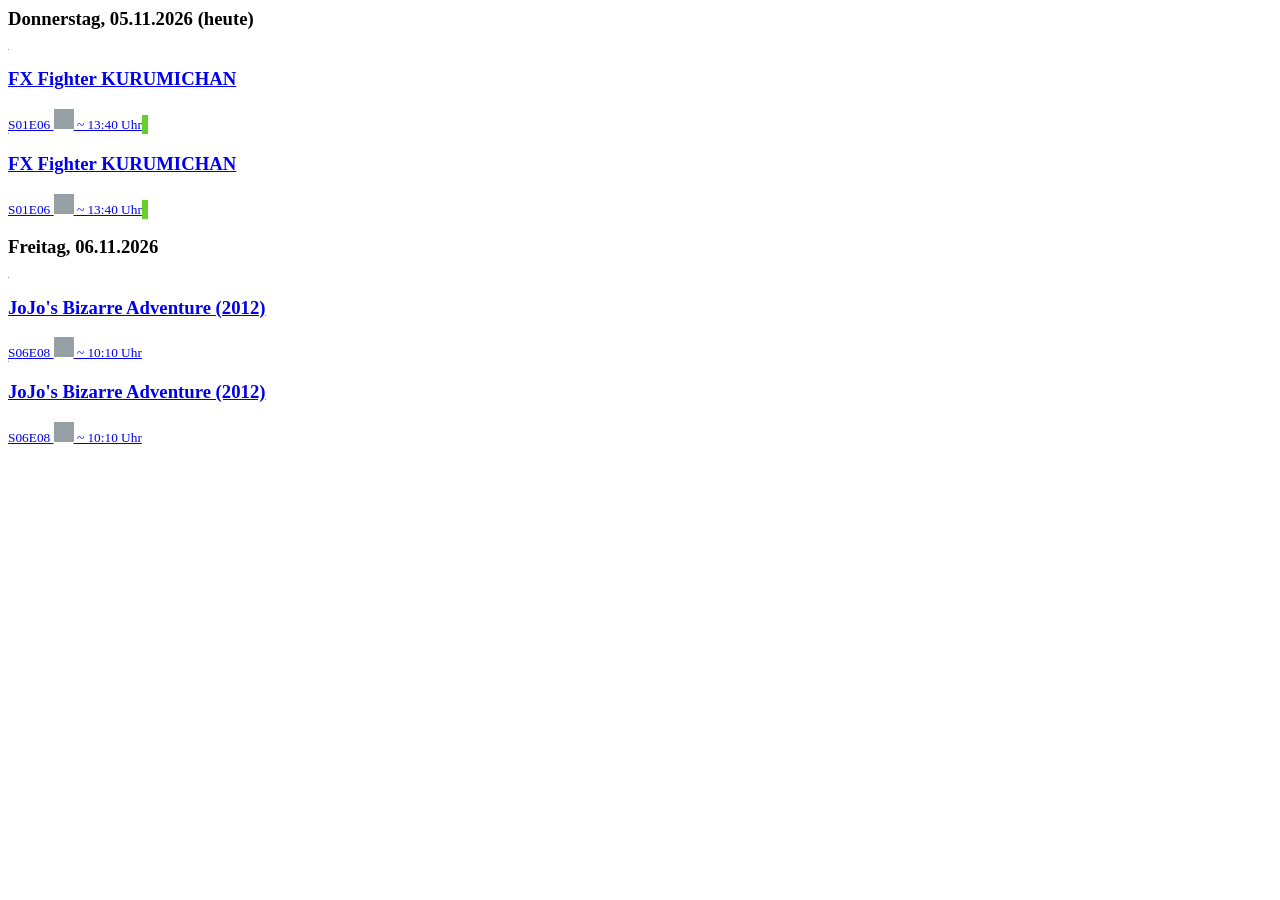
<file: Tests/AniworldKitTests/Fixtures/animekalender.html>
<html><body><div id="seriesContainer">
<section class="calendarList" id="x"><h3>Donnerstag, 05.11.2026 (heute)</h3><div class="seriesListContainer row"><div class="col-md-15 col-sm-3 col-xs-6">
                                                            <a href="/anime/stream/fx-fighter-kurumichan/staffel-1/episode-6"  target="_blank">
                                                            <img src="[data-uri]" data-src="/public/img/cover/fx-fighter-kurumichan-stream-cover-XkP9DXEeMvznHbiJnIB2LqZnWlAEDRqK_200x300.png" title="" alt="FX Fighter KURUMICHAN Cover"><noscript><img
                                        src="/public/img/cover/fx-fighter-kurumichan-stream-cover-XkP9DXEeMvznHbiJnIB2LqZnWlAEDRqK_200x300.png" title="FX Fighter KURUMICHAN S1E6 als Stream"
                                        alt="FX Fighter KURUMICHAN Cover"></noscript>
                                <h3 class="seriesTitle">FX Fighter KURUMICHAN<span class="paragraph-end"></span></h3>
                                                                            <small>S01E06                                    
                                                                            <img src="[data-uri]" class="flag" data-src="/public/img/japanese-german.svg" style="width: 20px" alt="Deutscher Untertitel" title="Episode 6 mit deutschem Untertitel">
                                        <noscript><img src="/public/img/japanese-german.svg" style="width: 20px" class="flag" alt="Deutscher Untertitel Flagge, German Subtitle Flag" title="Episode 6 mit Untertitel Deutsch"></noscript>
                                    </small>
                                <small>~ 13:40 Uhr
                                                                            <span class="listTag bigListTag grey" style="padding: 2px 3px;border-color: #63d02b;background: #63d02b;" title="Stream online!"><i class="fas fa-check"></i></span>
                                                                    </small>
                            </a></div>
<div class="col-md-15 col-sm-3 col-xs-6">
                                                            <a href="/anime/stream/fx-fighter-kurumichan/staffel-1/episode-6"  target="_blank">
                                                            <img src="[data-uri]" data-src="/public/img/cover/fx-fighter-kurumichan-stream-cover-XkP9DXEeMvznHbiJnIB2LqZnWlAEDRqK_200x300.png" title="" alt="FX Fighter KURUMICHAN Cover"><noscript><img
                                        src="/public/img/cover/fx-fighter-kurumichan-stream-cover-XkP9DXEeMvznHbiJnIB2LqZnWlAEDRqK_200x300.png" title="FX Fighter KURUMICHAN S1E6 als Stream"
                                        alt="FX Fighter KURUMICHAN Cover"></noscript>
                                <h3 class="seriesTitle">FX Fighter KURUMICHAN<span class="paragraph-end"></span></h3>
                                                                            <small>S01E06                                    
                                                                            <img src="[data-uri]" data-src="/public/img/japanese-english.svg" style="width: 20px" class="flag"  alt="Englischer Untertitel Flagge, English Subtitle Flag" title="Episode 6 auf Englisch">
                                        <noscript><img src="/public/img/japanese-english.svg" style="width: 20px" class="flag" alt="Englischer Untertitel Flagge, English Sub Flag" title="Episode 6 auf Englisch"></noscript>
                                    </small>
                                <small>~ 13:40 Uhr
                                                                            <span class="listTag bigListTag grey" style="padding: 2px 3px;border-color: #63d02b;background: #63d02b;" title="Stream online!"><i class="fas fa-check"></i></span>
                                                                    </small>
                            </a></div></div></section>
<section class="calendarList" id="x"><h3>Freitag, 06.11.2026</h3><div class="seriesListContainer row"><div class="col-md-15 col-sm-3 col-xs-6">
                                                            <a href="/anime/stream/jojos-bizarre-adventure" target="_blank">
                                                            <img src="[data-uri]" data-src="/public/img/cover/jojos-bizarre-adventure-stream-cover-2hSre0Wm9HZ9nrHqxMbSflalvfQcxELE_200x300.jpg" title="" alt="JoJo&#039;s Bizarre Adventure (2012) Cover"><noscript><img
                                        src="/public/img/cover/jojos-bizarre-adventure-stream-cover-2hSre0Wm9HZ9nrHqxMbSflalvfQcxELE_200x300.jpg" title="JoJo&#039;s Bizarre Adventure (2012) S6E8 als Stream"
                                        alt="JoJo&#039;s Bizarre Adventure (2012) Cover"></noscript>
                                <h3 class="seriesTitle">JoJo&#039;s Bizarre Adventure (2012)<span class="paragraph-end"></span></h3>
                                                                            <small>S06E08                                    
                                                                            <img src="[data-uri]" data-src="/public/img/japanese-english.svg" style="width: 20px" class="flag"  alt="Englischer Untertitel Flagge, English Subtitle Flag" title="Episode 8 auf Englisch">
                                        <noscript><img src="/public/img/japanese-english.svg" style="width: 20px" class="flag" alt="Englischer Untertitel Flagge, English Sub Flag" title="Episode 8 auf Englisch"></noscript>
                                    </small>
                                <small>~ 10:10 Uhr
                                                                    </small>
                            </a></div>
<div class="col-md-15 col-sm-3 col-xs-6">
                                                            <a href="/anime/stream/jojos-bizarre-adventure" target="_blank">
                                                            <img src="[data-uri]" data-src="/public/img/cover/jojos-bizarre-adventure-stream-cover-2hSre0Wm9HZ9nrHqxMbSflalvfQcxELE_200x300.jpg" title="" alt="JoJo&#039;s Bizarre Adventure (2012) Cover"><noscript><img
                                        src="/public/img/cover/jojos-bizarre-adventure-stream-cover-2hSre0Wm9HZ9nrHqxMbSflalvfQcxELE_200x300.jpg" title="JoJo&#039;s Bizarre Adventure (2012) S6E8 als Stream"
                                        alt="JoJo&#039;s Bizarre Adventure (2012) Cover"></noscript>
                                <h3 class="seriesTitle">JoJo&#039;s Bizarre Adventure (2012)<span class="paragraph-end"></span></h3>
                                                                            <small>S06E08                                    
                                                                            <img src="[data-uri]" class="flag" data-src="/public/img/japanese-german.svg" style="width: 20px" alt="Deutscher Untertitel" title="Episode 8 mit deutschem Untertitel">
                                        <noscript><img src="/public/img/japanese-german.svg" style="width: 20px" class="flag" alt="Deutscher Untertitel Flagge, German Subtitle Flag" title="Episode 8 mit Untertitel Deutsch"></noscript>
                                    </small>
                                <small>~ 10:10 Uhr
                                                                    </small>
                            </a></div></div></section>
</div></body></html>
</file>
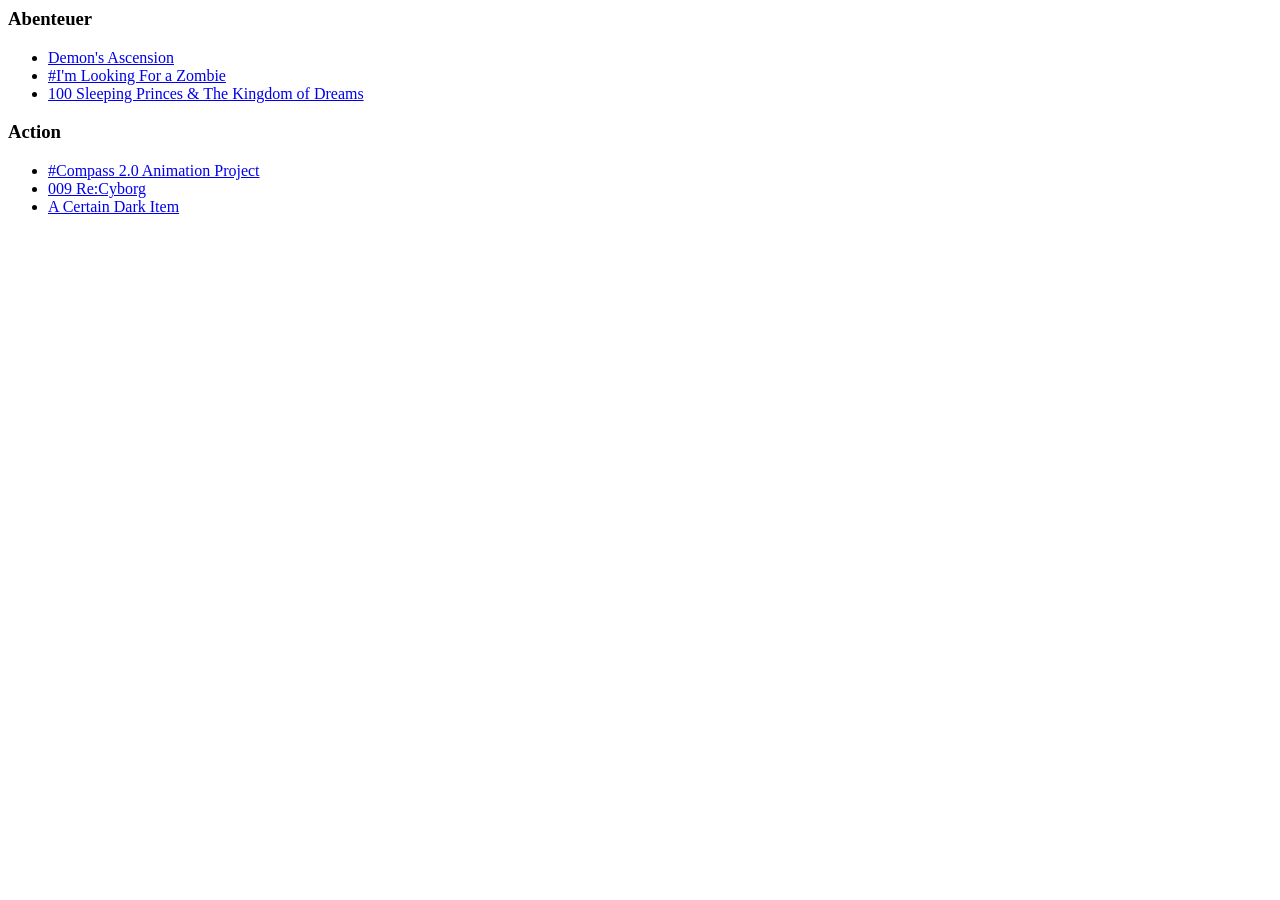
<file: Tests/AniworldKitTests/Fixtures/animes.html>
<html><body><div id="seriesContainer" class="seriesList">
<div class="genre"><div class="seriesGenreList"><h3>Abenteuer</h3></div><ul><li><a data-alternative-title="Mo Tian Ji, Mó Tiān Jì, 魔天记动画, 魔天记 动画, Mo Tianji, 魔天记动画片, Demon&#039;s Diary, Demonic Records, 魔天记" href="/anime/stream/demons-ascension" title=" Demon&#039;s Ascension Stream anschauen"> Demon&#039;s Ascension</a></li><li><a data-alternative-title="#Zombie Sagashitemasu, #LookingForZombies, #ゾンビさがしてます" href="/anime/stream/im-looking-for-a-zombie" title="#‌‌​I&#039;m Looking For a Zombie Stream anschauen">#‌‌​I&#039;m Looking For a Zombie</a></li><li><a data-alternative-title="10th Anniversary Gekijouban Yu Gi Oh! Chou Yuugou! Toki o Koeta Kizuna, 10th Anniversary Gekijouban Yu Gi Oh! Chou Yuugou! Toki wo Koeta Kizuna, Yu-Gi-Oh! The Movie: Fusion Ultra! Bond over Time and Space, Yu-Gi-Oh! The Movie: Super Fusion! Bonds That Transcend Time, Gekijouban Yuu Gi Ou: Chou Yuugou! Toki wo Koeta Kizuna" href="/anime/stream/100-sleeping-princes-the-kingdom-of-dreams" title="100 Sleeping Princes &amp; The Kingdom of Dreams Stream anschauen">100 Sleeping Princes &amp; The Kingdom of Dreams</a></li></ul></div>
<div class="genre"><div class="seriesGenreList"><h3>Action</h3></div><ul><li><a data-alternative-title="#コンパス2.0 戦闘摂理解析システム, #COMPASS 2.0 - Sentō Setsuri Kaiseki System, #COMPASS 2.0 - Sentou Setsuri Kaiseki System" href="/anime/stream/compass-20-animation-project" title="#Compass 2.0 Animation Project Stream anschauen">#Compass 2.0 Animation Project</a></li><li><a data-alternative-title="" href="/anime/stream/009-recyborg" title="009 Re:Cyborg Stream anschauen">009 Re:Cyborg</a></li><li><a data-alternative-title="とあるあんぶのアイテム, とあるあんぶのあいてむ, とある暗部のアイテム, To Aru Anbu no ITEM, Toaru Anbu no Shoujo Kyousei, Toaru Anbu no Shoujo Kyousei (ITEM), A Certain Dark Side&#039;s Item, とある暗部の少女共棲" href="/anime/stream/a-certain-dark-item" title="A Certain Dark Item Stream anschauen">A Certain Dark Item</a></li></ul></div>
</div></body></html>
</file>
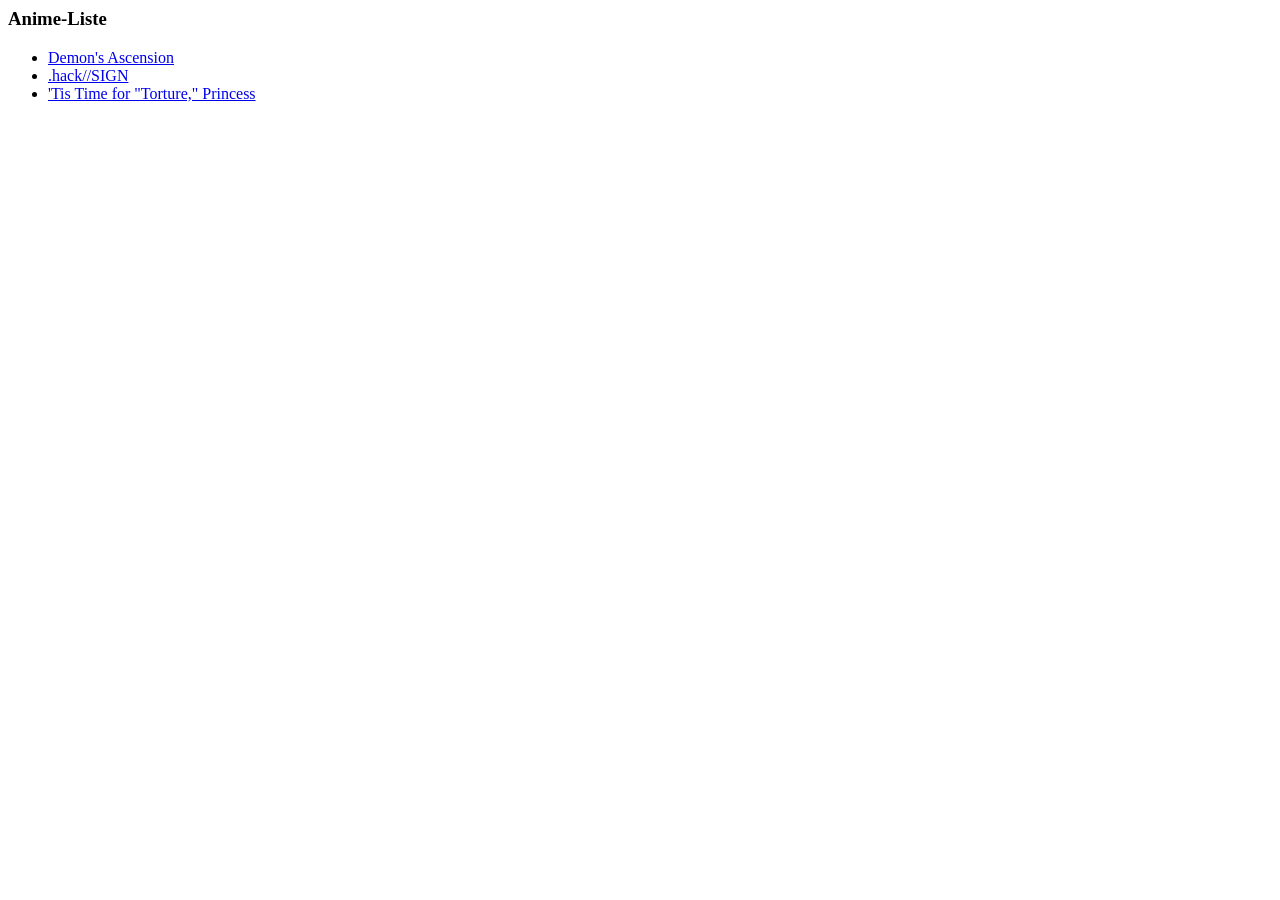
<file: Tests/AniworldKitTests/Fixtures/animes_alphabet.html>
<html><body><div id="seriesContainer" class="seriesList">
<div class="genre"><div class="seriesGenreList"><h3>Anime-Liste</h3></div><ul><li><a data-alternative-title="Mo Tian Ji, Mó Tiān Jì, 魔天记动画, 魔天记 动画, Mo Tianji, 魔天记动画片, Demon&#039;s Diary, Demonic Records, 魔天记" href="/anime/stream/demons-ascension" title=" Demon&#039;s Ascension Stream anschauen"> Demon&#039;s Ascension</a></li><li><a data-alternative-title="hack//SIGN, Hack Sign, Hack, .hack//SIGN, .hack//黄昏の腕輪伝説, .hack//Tasogare no Udewa Densetsu, .hack//Udeden, ドットハック・サイン, .hack//Quantum, 닷핵, 닷핵//사인, 닷핵//황혼의 팔찌 전설, 닷핵//루츠, .hack//SIGN駭客時空, .hack//黃昏腕輪傳說, .hack//Legend of the Twilight Bracelet, .hack//Legend of the Twilight, Hack Sign" href="/anime/stream/hacksign" title=".hack//SIGN Stream anschauen">.hack//SIGN</a></li><li><a data-alternative-title="公主大人，接下来是“拷问”时间, Himesama, &quot;Goumon&quot; no Jikan desu, Hime-sama, &quot;Gōmon&quot; no Jikan desu" href="/anime/stream/tis-time-for-torture-princess" title="&#039;Tis Time for &quot;Torture,&quot; Princess Stream anschauen">&#039;Tis Time for &quot;Torture,&quot; Princess</a></li></ul></div>
</div></body></html>
</file>
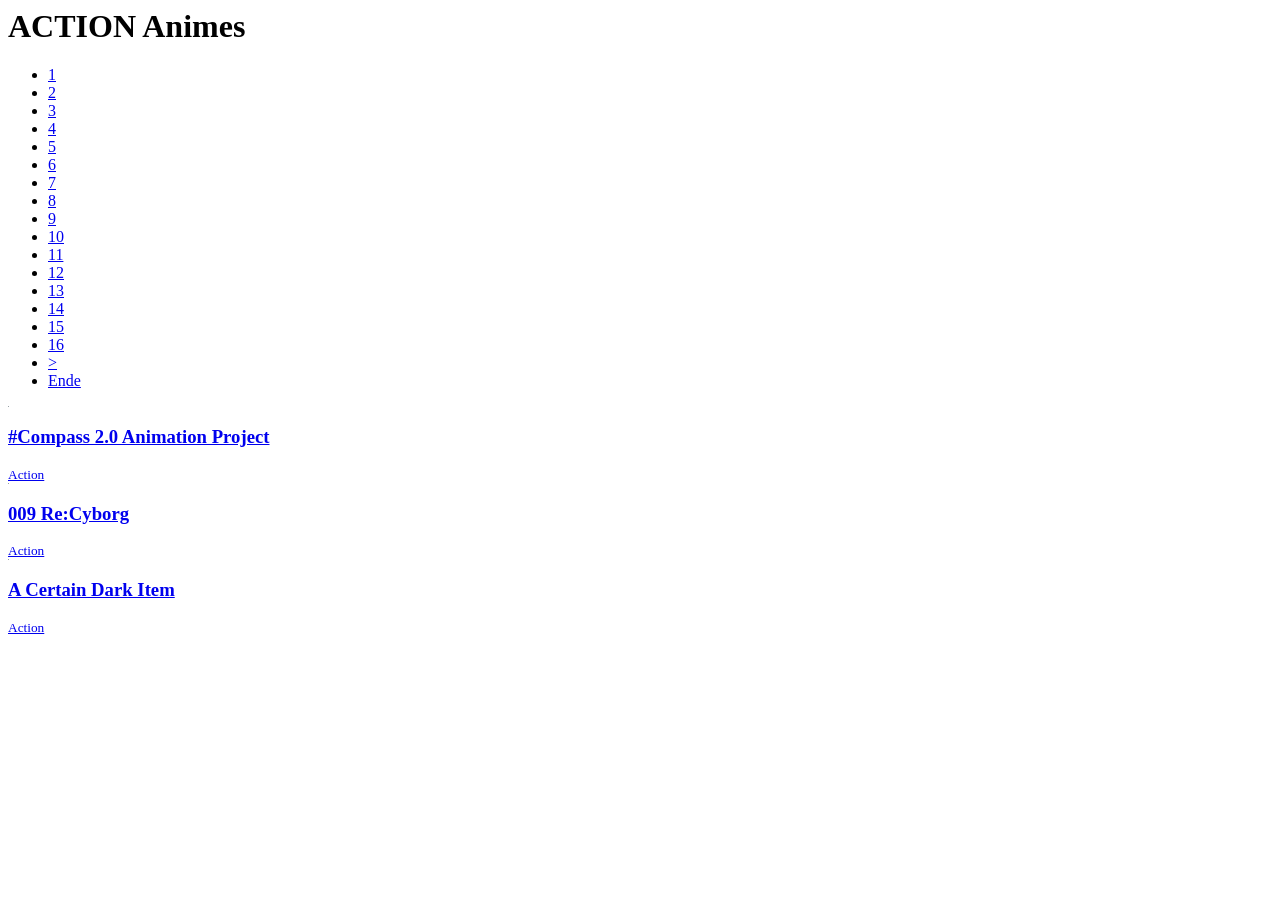
<file: Tests/AniworldKitTests/Fixtures/genre_action.html>
<html><body>
<div class="pageTitle pageCenter homeTitle"><h1>ACTION Animes</h1></div>
<ul><li class="active"><a href="#" class="active">1</a><li><a href="https://aniworld.to/genre/action/2">2</a></li><li><a href="https://aniworld.to/genre/action/3">3</a></li><li><a href="https://aniworld.to/genre/action/4">4</a></li><li><a href="https://aniworld.to/genre/action/5">5</a></li><li><a href="https://aniworld.to/genre/action/6">6</a></li><li><a href="https://aniworld.to/genre/action/7">7</a></li><li><a href="https://aniworld.to/genre/action/8">8</a></li><li><a href="https://aniworld.to/genre/action/9">9</a></li><li><a href="https://aniworld.to/genre/action/10">10</a></li><li><a href="https://aniworld.to/genre/action/11">11</a></li><li><a href="https://aniworld.to/genre/action/12">12</a></li><li><a href="https://aniworld.to/genre/action/13">13</a></li><li><a href="https://aniworld.to/genre/action/14">14</a></li><li><a href="https://aniworld.to/genre/action/15">15</a></li><li><a href="https://aniworld.to/genre/action/16">16</a></li><li><a href="https://aniworld.to/genre/action/2">&gt;</a></li><li><a href="https://aniworld.to/genre/action/37">Ende</a></li></ul>
<div class="seriesListContainer row"><div class="col-md-15 col-sm-3 col-xs-6"><a href="/anime/stream/compass-20-animation-project" title="#Compass 2.0 Animation Project stream online mit Schauspieler Action alle Staffeln in Deutsch, kostenlos und sofort in voller länge anschauen!"> <img
                                src="[data-uri]" data-src="/public/img/cover/compass-20-animation-project-stream-cover-2xBzxbvM1yiGgzycyf7RtT1079ZPky7W_200x300.jpg" title="#Compass 2.0 Animation Project mit der Genre ACTION komplett online ansehen (Animes-Stream)" alt="Cover #Compass 2.0 Animation Project, Poster"><noscript><img
                                src="/public/img/cover/compass-20-animation-project-stream-cover-2xBzxbvM1yiGgzycyf7RtT1079ZPky7W_200x300.jpg" title="#Compass 2.0 Animation Project mit der Genre ACTION komplett online ansehen (Animes-Stream)" alt="Cover #Compass 2.0 Animation Project, Poster"></noscript>
                        <h3>#Compass 2.0 Animation Project<span class="paragraph-end"></span></h3>
                        <small>Action</small>
                    </a></div>
<div class="col-md-15 col-sm-3 col-xs-6"><a href="/anime/stream/009-recyborg" title="009 Re:Cyborg stream online mit Schauspieler Action alle Staffeln in Deutsch, kostenlos und sofort in voller länge anschauen!"> <img
                                src="[data-uri]" data-src="/public/img/cover/009-recyborg-stream-cover-b0BHnULU77I9WAMvjfIYFHWDyR4CncOr_200x300.jpg" title="009 Re:Cyborg mit der Genre ACTION komplett online ansehen (Animes-Stream)" alt="Cover 009 Re:Cyborg, Poster"><noscript><img
                                src="/public/img/cover/009-recyborg-stream-cover-b0BHnULU77I9WAMvjfIYFHWDyR4CncOr_200x300.jpg" title="009 Re:Cyborg mit der Genre ACTION komplett online ansehen (Animes-Stream)" alt="Cover 009 Re:Cyborg, Poster"></noscript>
                        <h3>009 Re:Cyborg<span class="paragraph-end"></span></h3>
                        <small>Action</small>
                    </a></div>
<div class="col-md-15 col-sm-3 col-xs-6"><a href="/anime/stream/a-certain-dark-item" title="A Certain Dark Item stream online mit Schauspieler Action alle Staffeln in Deutsch, kostenlos und sofort in voller länge anschauen!"> <img
                                src="[data-uri]" data-src="/public/img/cover/a-certain-dark-item-stream-cover-rxBs3uwc9RYG95T6WDjdI8rkAqZjjAkk_200x300.png" title="A Certain Dark Item mit der Genre ACTION komplett online ansehen (Animes-Stream)" alt="Cover A Certain Dark Item, Poster"><noscript><img
                                src="/public/img/cover/a-certain-dark-item-stream-cover-rxBs3uwc9RYG95T6WDjdI8rkAqZjjAkk_200x300.png" title="A Certain Dark Item mit der Genre ACTION komplett online ansehen (Animes-Stream)" alt="Cover A Certain Dark Item, Poster"></noscript>
                        <h3>A Certain Dark Item<span class="paragraph-end"></span></h3>
                        <small>Action</small>
                    </a></div></div>
</body></html>
</file>
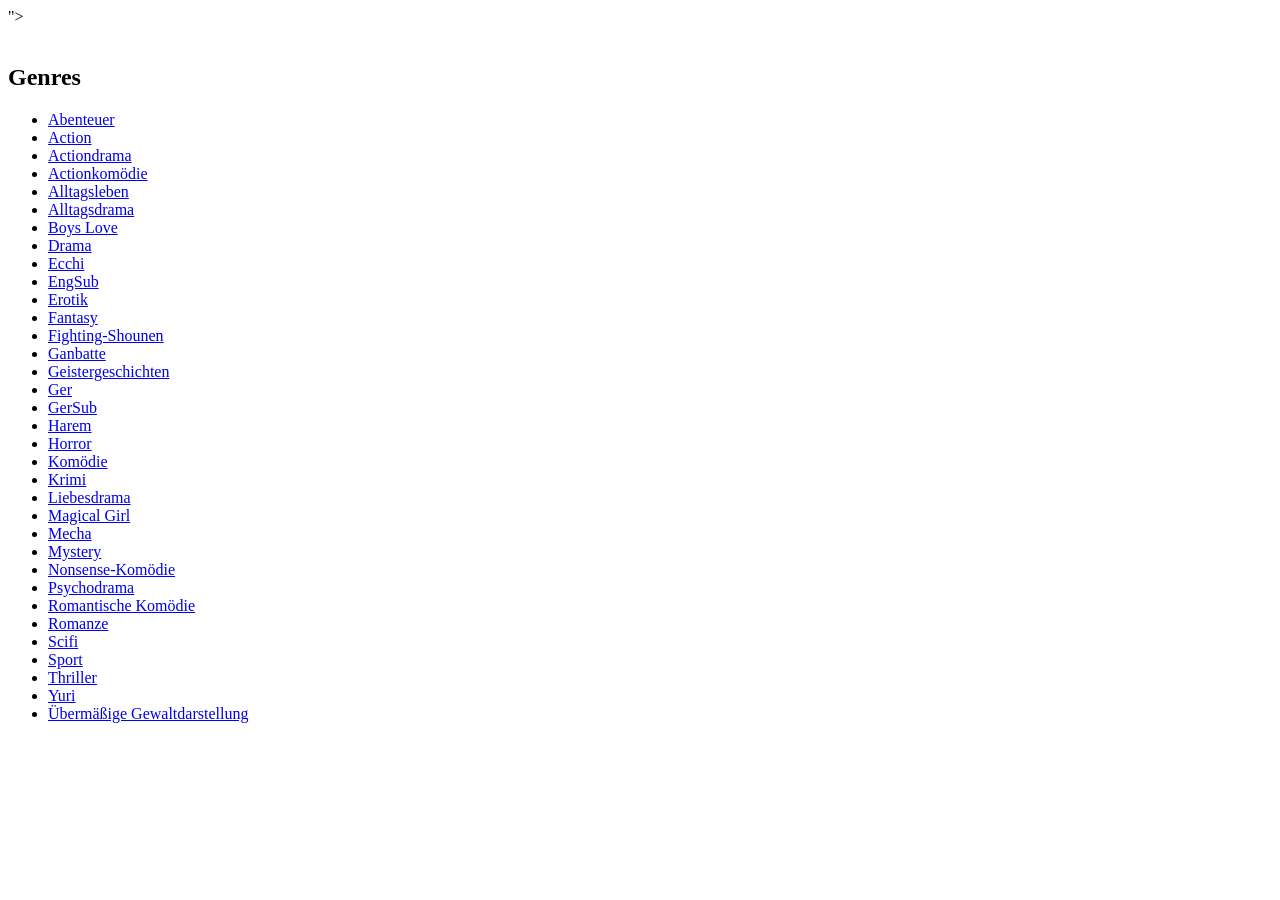
<file: Tests/AniworldKitTests/Fixtures/home_genres.html>
<html><body>
"></div><br><br>
<div class="col-md-12 col-sm-12 col-xs-12 pageTitleBold"><h2>Genres</h2>
    <div class="updateList" style="margin-bottom: 20px">
        <ul class="homeContentGenresList">             <li><a title="Abenteuer Animes" href="https://aniworld.to/genre/abenteuer">Abenteuer</a></li>            <li><a title="Action Animes" href="https://aniworld.to/genre/action">Action</a></li>            <li><a title="Actiondrama Animes" href="https://aniworld.to/genre/actiondrama">Actiondrama</a></li>            <li><a title="Actionkomödie Animes" href="https://aniworld.to/genre/actionkomoedie">Actionkomödie</a></li>            <li><a title="Alltagsleben Animes" href="https://aniworld.to/genre/alltagsleben">Alltagsleben</a></li>            <li><a title="Alltagsdrama Animes" href="https://aniworld.to/genre/alltagsdrama">Alltagsdrama</a></li>            <li><a title="Boys Love Animes" href="https://aniworld.to/genre/boys-love">Boys Love</a></li>            <li><a title="Drama Animes" href="https://aniworld.to/genre/drama">Drama</a></li>            <li><a title="Ecchi Animes" href="https://aniworld.to/genre/ecchi">Ecchi</a></li>            <li><a title="EngSub Animes" href="https://aniworld.to/genre/engsub">EngSub</a></li>            <li><a title="Erotik Animes" href="https://aniworld.to/genre/erotik">Erotik</a></li>            <li><a title="Fantasy Animes" href="https://aniworld.to/genre/fantasy">Fantasy</a></li>            <li><a title="Fighting-Shounen Animes" href="https://aniworld.to/genre/fighting-shounen">Fighting-Shounen</a></li>            <li><a title="Ganbatte Animes" href="https://aniworld.to/genre/ganbatte">Ganbatte</a></li>            <li><a title="Geistergeschichten Animes" href="https://aniworld.to/genre/geistergeschichten">Geistergeschichten</a></li>            <li><a title="Ger Animes" href="https://aniworld.to/genre/ger">Ger</a></li>            <li><a title="GerSub Animes" href="https://aniworld.to/genre/gersub">GerSub</a></li>            <li><a title="Harem Animes" href="https://aniworld.to/genre/harem">Harem</a></li>            <li><a title="Horror Animes" href="https://aniworld.to/genre/horror">Horror</a></li>            <li><a title="Komödie Animes" href="https://aniworld.to/genre/komoedie">Komödie</a></li>            <li><a title="Krimi Animes" href="https://aniworld.to/genre/krimi">Krimi</a></li>            <li><a title="Liebesdrama Animes" href="https://aniworld.to/genre/liebesdrama">Liebesdrama</a></li>            <li><a title="Magical Girl Animes" href="https://aniworld.to/genre/magical-girl">Magical Girl</a></li>            <li><a title="Mecha Animes" href="https://aniworld.to/genre/mecha">Mecha</a></li>            <li><a title="Mystery Animes" href="https://aniworld.to/genre/mystery">Mystery</a></li>            <li><a title="Nonsense-Komödie Animes" href="https://aniworld.to/genre/nonsense-komoedie">Nonsense-Komödie</a></li>            <li><a title="Psychodrama Animes" href="https://aniworld.to/genre/psychodrama">Psychodrama</a></li>            <li><a title="Romantische Komödie Animes" href="https://aniworld.to/genre/romantische-komoedie">Romantische Komödie</a></li>            <li><a title="Romanze Animes" href="https://aniworld.to/genre/romanze">Romanze</a></li>            <li><a title="Scifi Animes" href="https://aniworld.to/genre/scifi">Scifi</a></li>            <li><a title="Sport Animes" href="https://aniworld.to/genre/sport">Sport</a></li>            <li><a title="Thriller Animes" href="https://aniworld.to/genre/thriller">Thriller</a></li>            <li><a title="Yuri Animes" href="https://aniworld.to/genre/yuri">Yuri</a></li>            <li><a title="Übermäßige Gewaltdarstellung Animes" href="https://aniworld.to/genre/uebermaessige-gewaltdarstellung">Übermäßige Gewaltdarstellung</a></li></ul>
        <div class="cf"></div>
  
</body></html>
</file>
